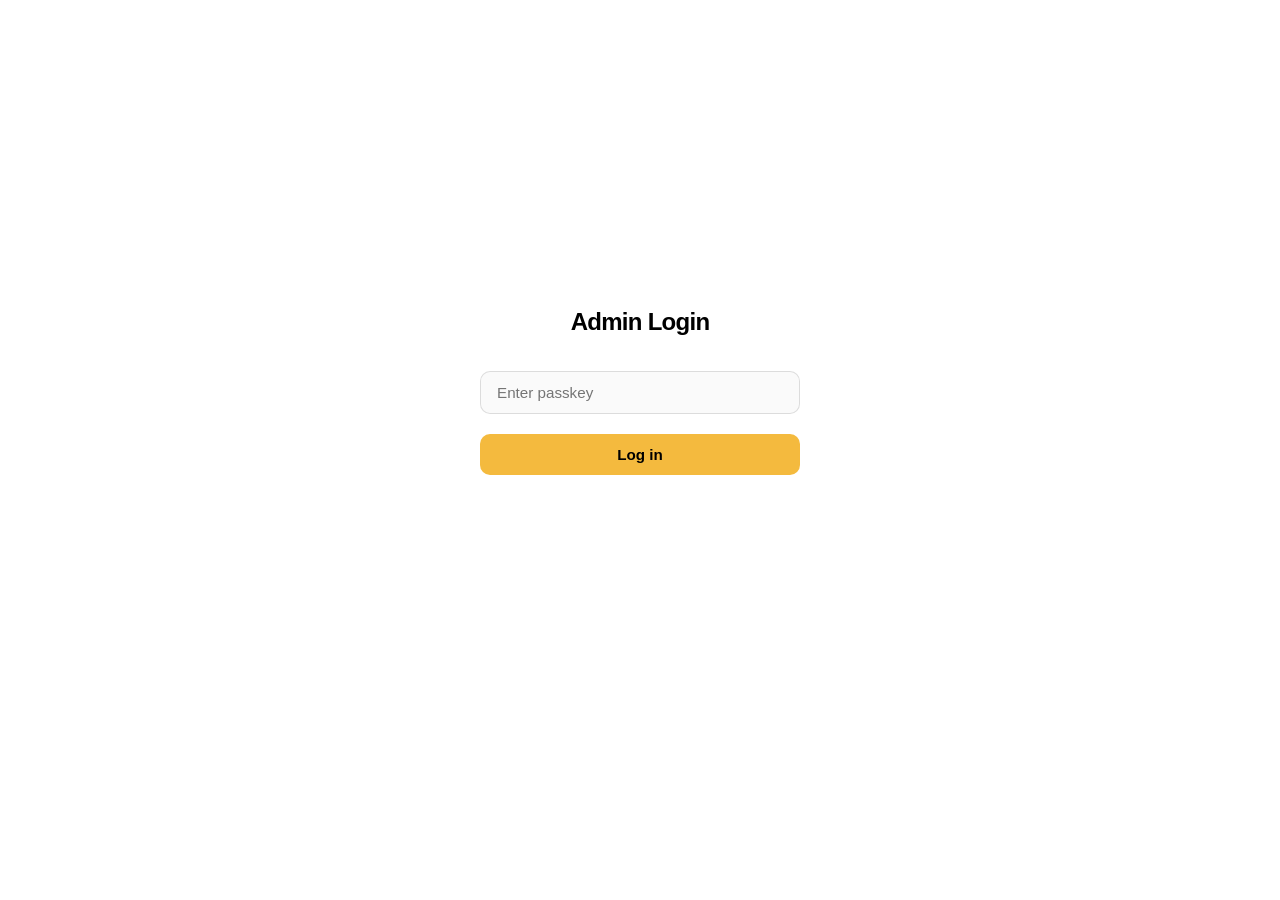
<file: admin.html>
<!DOCTYPE html>
<html lang="en">
<head>
    <meta charset="UTF-8">
    <meta name="viewport" content="width=device-width, initial-scale=1.0">
    <title>SC+ Admin</title>
    <link rel="stylesheet" href="styles.css">
    <style>
        body {
            display: block;
            padding: 2rem;
        }

        .login-screen {
            min-height: 80vh;
            display: flex;
            flex-direction: column;
            align-items: center;
            justify-content: center;
            gap: 1.25rem;
        }

        .login-screen h1 {
            font-size: 1.5rem;
        }

        .login-screen input {
            width: 320px;
            padding: 0.75rem 1rem;
            border-radius: 10px;
            border: 1px solid var(--input-border);
            background: var(--input-bg);
            font-family: var(--font-main);
            font-size: 0.95rem;
        }

        .login-screen input:focus {
            outline: none;
            border-color: var(--solar-primary);
            box-shadow: 0 0 0 3px var(--focus-ring);
        }

        .login-screen button {
            width: 320px;
            padding: 0.75rem;
            border: none;
            border-radius: 10px;
            background: var(--solar-primary);
            color: #000;
            font-family: var(--font-main);
            font-size: 0.95rem;
            font-weight: 600;
            cursor: pointer;
            transition: opacity 0.2s;
        }

        .login-screen button:hover {
            opacity: 0.85;
        }

        .login-error {
            color: #c0392b;
            font-size: 0.85rem;
            display: none;
        }

        .admin-panel {
            display: none;
            max-width: 1100px;
            margin: 0 auto;
        }

        .admin-header {
            display: flex;
            align-items: center;
            justify-content: space-between;
            margin-bottom: 2rem;
        }

        .admin-header h1 {
            font-size: 1.5rem;
        }

        .admin-count {
            font-size: 0.95rem;
            color: var(--text-secondary);
        }

        .admin-table {
            width: 100%;
            border-collapse: collapse;
            font-size: 0.9rem;
        }

        .admin-table th {
            text-align: left;
            padding: 0.75rem 1rem;
            border-bottom: 2px solid var(--glass-border);
            font-weight: 600;
            color: var(--text-secondary);
            font-size: 0.8rem;
            text-transform: uppercase;
            letter-spacing: 0.03em;
        }

        .admin-table td {
            padding: 0.75rem 1rem;
            border-bottom: 1px solid var(--glass-border);
        }

        .admin-table tr:hover td {
            background: rgba(244, 186, 62, 0.04);
        }

        .empty-state {
            text-align: center;
            padding: 4rem 2rem;
            color: var(--text-secondary);
        }

        .refresh-btn {
            padding: 0.5rem 1rem;
            border: 1px solid var(--glass-border);
            border-radius: 8px;
            background: transparent;
            font-family: var(--font-main);
            font-size: 0.85rem;
            cursor: pointer;
            transition: border-color 0.2s;
        }

        .refresh-btn:hover {
            border-color: var(--solar-primary);
        }
    </style>
</head>
<body>
    <div class="login-screen" id="login-screen">
        <h1>Admin Login</h1>
        <input type="password" id="passkey-input" placeholder="Enter passkey" autocomplete="off">
        <button id="login-btn">Log in</button>
        <p class="login-error" id="login-error">Incorrect passkey</p>
    </div>

    <div class="admin-panel" id="admin-panel">
        <div class="admin-header">
            <h1>Waitlist Submissions</h1>
            <div style="display: flex; align-items: center; gap: 1rem;">
                <span class="admin-count" id="count"></span>
                <button class="refresh-btn" id="refresh-btn">Refresh</button>
            </div>
        </div>
        <table class="admin-table">
            <thead>
                <tr>
                    <th>Date</th>
                    <th>Company</th>
                    <th>Name</th>
                    <th>Email</th>
                    <th>Phone</th>
                    <th>States</th>
                </tr>
            </thead>
            <tbody id="submissions-body"></tbody>
        </table>
        <div class="empty-state" id="empty-state" style="display:none;">No submissions yet.</div>
    </div>

    <script>
        const SUPABASE_URL = 'https://wsbjiqhndtudqdifdpom.supabase.co';
        const SUPABASE_KEY = 'eyJhbGciOiJIUzI1NiIsInR5cCI6IkpXVCJ9.eyJpc3MiOiJzdXBhYmFzZSIsInJlZiI6IndzYmppcWhuZHR1ZHFkaWZkcG9tIiwicm9sZSI6ImFub24iLCJpYXQiOjE3NzU1NzQ2MjMsImV4cCI6MjA5MTE1MDYyM30.OkxPcF3KDHHpG0NV3y6g_ui0dcuKzI5s97cewhe8QzU';
        const PASSKEY = SUPABASE_KEY;

        const loginScreen = document.getElementById('login-screen');
        const adminPanel = document.getElementById('admin-panel');
        const passInput = document.getElementById('passkey-input');
        const loginBtn = document.getElementById('login-btn');
        const loginError = document.getElementById('login-error');
        const tbody = document.getElementById('submissions-body');
        const countEl = document.getElementById('count');
        const emptyState = document.getElementById('empty-state');
        const refreshBtn = document.getElementById('refresh-btn');

        function handleLogin() {
            if (passInput.value === PASSKEY) {
                loginScreen.style.display = 'none';
                adminPanel.style.display = 'block';
                loadSubmissions();
            } else {
                loginError.style.display = 'block';
            }
        }

        loginBtn.addEventListener('click', handleLogin);
        passInput.addEventListener('keydown', (e) => {
            if (e.key === 'Enter') handleLogin();
            loginError.style.display = 'none';
        });

        async function loadSubmissions() {
            const res = await fetch(`${SUPABASE_URL}/rest/v1/submissions?select=*&order=created_at.desc`, {
                headers: {
                    'apikey': SUPABASE_KEY,
                    'Authorization': `Bearer ${SUPABASE_KEY}`
                }
            });

            const data = await res.json();
            tbody.innerHTML = '';

            if (data.length === 0) {
                emptyState.style.display = 'block';
                countEl.textContent = '0 submissions';
                return;
            }

            emptyState.style.display = 'none';
            countEl.textContent = `${data.length} submission${data.length !== 1 ? 's' : ''}`;

            data.forEach(row => {
                const tr = document.createElement('tr');
                const date = new Date(row.created_at).toLocaleDateString('en-US', {
                    month: 'short', day: 'numeric', year: 'numeric',
                    hour: 'numeric', minute: '2-digit'
                });
                tr.innerHTML = `
                    <td>${date}</td>
                    <td>${row.company || ''}</td>
                    <td>${row.first_name || ''} ${row.last_name || ''}</td>
                    <td>${row.email || ''}</td>
                    <td>${row.phone || ''}</td>
                    <td>${row.states || ''}</td>
                `;
                tbody.appendChild(tr);
            });
        }

        refreshBtn.addEventListener('click', loadSubmissions);
    </script>
</body>
</html>
</file>
<file: styles.css>
:root {
    --bg-light: #FFFFFF;
    --text-primary: #000000;
    --text-secondary: #555555;
    --solar-primary: #f4ba3e;
    --solar-secondary: #d4a235;
    --accent: #f4ba3e;
    --glass-bg: rgba(0, 0, 0, 0.02);
    --glass-border: rgba(0, 0, 0, 0.08);
    --input-bg: rgba(0, 0, 0, 0.02);
    --input-border: rgba(0, 0, 0, 0.12);
    --focus-ring: rgba(244, 186, 62, 0.3);
    --font-main: 'SF Pro Display', -apple-system, BlinkMacSystemFont, 'Segoe UI', Roboto, Helvetica, Arial, sans-serif;
}

* {
    margin: 0;
    padding: 0;
    box-sizing: border-box;
}

body {
    background-color: var(--bg-light);
    color: var(--text-primary);
    font-family: var(--font-main);
    min-height: 100vh;
    display: flex;
    flex-direction: column;
    align-items: center;
    overflow-x: hidden;
    position: relative;
    line-height: 1.5;
}

/* ── Intro Curtain (white, seamless) ── */
.intro-curtain {
    position: fixed;
    top: 0;
    left: 0;
    width: 100vw;
    height: 100vh;
    background: #FFFFFF;
    z-index: 1000;
    display: flex;
    flex-direction: column;
    align-items: center;
    justify-content: center;
    gap: 2rem;
    transition: opacity 1s cubic-bezier(0.4, 0, 0.2, 1);
}

.intro-curtain.fading {
    opacity: 0;
    pointer-events: none;
}

.intro-curtain.done {
    display: none;
}

.curtain-logo {
    opacity: 0;
    transform: scale(0.7);
    transition: opacity 0.8s cubic-bezier(0.16, 1, 0.3, 1),
                transform 0.8s cubic-bezier(0.16, 1, 0.3, 1),
                filter 0.8s ease;
}

.curtain-logo.visible {
    opacity: 1;
    transform: scale(1);
    filter: drop-shadow(0 0 25px rgba(244, 186, 62, 0.5));
}

.curtain-logo.visible.shine {
    overflow: visible;
    position: relative;
}

.curtain-logo.visible.shine::after {
    content: '';
    position: absolute;
    top: -20%;
    left: -60%;
    width: 40%;
    height: 140%;
    background: linear-gradient(
        105deg,
        transparent 30%,
        rgba(255, 255, 255, 0.6) 45%,
        rgba(255, 255, 255, 0.8) 50%,
        rgba(255, 255, 255, 0.6) 55%,
        transparent 70%
    );
    animation: shineSwipe 1.2s cubic-bezier(0.4, 0, 0.2, 1) forwards;
    pointer-events: none;
}

@keyframes shineSwipe {
    0% { left: -60%; }
    100% { left: 160%; }
}

.curtain-logo.glow-out {
    filter: drop-shadow(0 0 0px transparent);
    transition: filter 0.6s ease;
}

.curtain-line {
    width: 0;
    height: 2px;
    background: linear-gradient(90deg, transparent, #f4ba3e, transparent);
    box-shadow: 0 0 20px rgba(244, 186, 62, 0.4), 0 0 40px rgba(244, 186, 62, 0.2);
    border-radius: 2px;
}

.curtain-line.expand {
    animation: lineExpand 0.7s cubic-bezier(0.16, 1, 0.3, 1) forwards;
}

.curtain-line.shrink {
    animation: lineShrink 0.5s cubic-bezier(0.4, 0, 1, 1) forwards;
}

@keyframes lineExpand {
    to { width: min(60%, 400px); }
}

@keyframes lineShrink {
    to { width: 0; opacity: 0; }
}

/* ── Ambient Background ── */
.ambient-background {
    position: fixed;
    top: 0;
    left: 0;
    width: 100vw;
    height: 100vh;
    z-index: -1;
    overflow: hidden;
    background: var(--bg-light);
}

/* Slow-moving gradient mesh */
.gradient-mesh {
    position: absolute;
    inset: -20%;
    width: 140%;
    height: 140%;
    background:
        radial-gradient(ellipse 700px 500px at 20% 30%, rgba(244, 186, 62, 0.15), transparent),
        radial-gradient(ellipse 600px 600px at 80% 70%, rgba(244, 186, 62, 0.12), transparent),
        radial-gradient(ellipse 500px 400px at 50% 50%, rgba(244, 186, 62, 0.08), transparent);
    animation: meshShift 15s ease-in-out infinite alternate;
}

@keyframes meshShift {
    0% { transform: translate(0, 0); }
    50% { transform: translate(80px, -60px); }
    100% { transform: translate(-60px, 80px); }
}

.glow-orb {
    position: absolute;
    border-radius: 50%;
    filter: blur(80px);
}

.orb-1 {
    width: 500px;
    height: 500px;
    background: rgba(244, 186, 62, 0.18);
    top: -100px;
    left: -50px;
    animation: floatOrb1 12s ease-in-out infinite alternate;
}

.orb-2 {
    width: 600px;
    height: 600px;
    background: rgba(244, 186, 62, 0.12);
    bottom: -150px;
    right: -100px;
    animation: floatOrb2 14s ease-in-out infinite alternate;
}

.orb-3 {
    width: 400px;
    height: 400px;
    background: rgba(244, 186, 62, 0.14);
    top: 35%;
    left: 55%;
    animation: floatOrb3 16s ease-in-out infinite alternate;
}

@keyframes floatOrb1 {
    0% { transform: translate(0, 0); }
    100% { transform: translate(120px, 80px); }
}

@keyframes floatOrb2 {
    0% { transform: translate(0, 0); }
    100% { transform: translate(-100px, -70px); }
}

@keyframes floatOrb3 {
    0% { transform: translate(0, 0); }
    100% { transform: translate(-80px, 60px); }
}

#particles-canvas {
    position: absolute;
    top: 0;
    left: 0;
    width: 100%;
    height: 100%;
    pointer-events: none;
}

/* ── Container & Typography ── */
.container {
    max-width: 800px;
    width: 100%;
    padding: 4rem 2rem;
    display: flex;
    flex-direction: column;
    align-items: center;
    gap: 3rem;
}

.hero {
    text-align: center;
}

/* ── Logo with persistent animation ── */
.logo {
    margin-bottom: 2rem;
    display: flex;
    justify-content: center;
    opacity: 0;
    transform: translateY(20px);
}

.logo.revealed {
    opacity: 1;
    transform: translateY(0);
    transition: opacity 0.8s cubic-bezier(0.16, 1, 0.3, 1),
                transform 0.8s cubic-bezier(0.16, 1, 0.3, 1);
}

.logo svg {
    filter: drop-shadow(0 4px 12px rgba(244, 186, 62, 0.15));
}

h1 {
    font-size: clamp(2.5rem, 5vw, 4rem);
    font-weight: 600;
    line-height: 1.1;
    margin-bottom: 1rem;
    letter-spacing: -0.03em;
    color: var(--text-primary);
}

.hero p {
    font-size: 1.125rem;
    color: var(--text-secondary);
    max-width: 500px;
    margin: 0 auto;
    opacity: 0;
    transform: translateY(15px);
}

.hero p.revealed {
    opacity: 1;
    transform: translateY(0);
    transition: opacity 0.7s cubic-bezier(0.16, 1, 0.3, 1),
                transform 0.7s cubic-bezier(0.16, 1, 0.3, 1);
}

/* ── Heading word-by-word reveal ── */
.hero h1 .word {
    display: inline-block;
    opacity: 0;
    transform: translateY(25px) rotateX(40deg);
    transition: opacity 0.6s cubic-bezier(0.16, 1, 0.3, 1),
                transform 0.6s cubic-bezier(0.16, 1, 0.3, 1);
    margin-right: 0.2em;
    transform-origin: bottom center;
}

.hero h1 .word.revealed {
    opacity: 1;
    transform: translateY(0) rotateX(0deg);
}

/* ── Perks List ── */
.perks-list {
    list-style: none;
    display: flex;
    flex-direction: column;
    gap: 0.75rem;
    margin-top: 1.5rem;
    text-align: left;
    max-width: 360px;
    margin-left: auto;
    margin-right: auto;
}

.perks-list li {
    display: flex;
    align-items: center;
    gap: 0.75rem;
    font-size: 0.95rem;
    color: var(--text-secondary);
    opacity: 0;
    transform: translateX(-10px);
}

.perks-list li.revealed {
    opacity: 1;
    transform: translateX(0);
    transition: opacity 0.5s cubic-bezier(0.16, 1, 0.3, 1),
                transform 0.5s cubic-bezier(0.16, 1, 0.3, 1);
}

.perks-list li::before {
    content: '';
    flex-shrink: 0;
    width: 20px;
    height: 20px;
    border-radius: 50%;
    background: rgba(244, 186, 62, 0.12);
    border: 1.5px solid var(--solar-primary);
    background-image: url("data:image/svg+xml,%3Csvg xmlns='http://www.w3.org/2000/svg' viewBox='0 0 24 24' fill='none' stroke='%23f4ba3e' stroke-width='3' stroke-linecap='round' stroke-linejoin='round'%3E%3Cpath d='M20 6L9 17l-5-5'/%3E%3C/svg%3E");
    background-size: 12px;
    background-repeat: no-repeat;
    background-position: center;
}

.form-note {
    font-size: 0.85rem;
    color: var(--text-secondary);
    text-align: center;
    margin-top: 1rem;
}

.form-heading {
    font-size: 1.5rem;
    font-weight: 600;
    color: var(--text-primary);
    margin-bottom: 1rem;
    text-align: center;
}

/* ── Form Styles ── */
.form-wrapper {
    width: 100%;
    max-width: 600px;
    opacity: 0;
    transform: translateY(30px);
}

.form-wrapper.revealed {
    opacity: 1;
    transform: translateY(0);
    transition: opacity 0.9s cubic-bezier(0.16, 1, 0.3, 1),
                transform 0.9s cubic-bezier(0.16, 1, 0.3, 1);
}

.form-glass {
    background-color: #FFFFFF;
    border: 1px solid var(--glass-border);
    border-radius: 24px;
    padding: 3rem;
    backdrop-filter: blur(20px);
    -webkit-backdrop-filter: blur(20px);
    box-shadow: 0 30px 60px rgba(0, 0, 0, 0.06);
    position: relative;
    overflow: hidden;
}

form {
    display: flex;
    flex-direction: column;
    gap: 1.5rem;
}

.input-row {
    display: flex;
    gap: 1.5rem;
}

.input-group {
    position: relative;
    flex: 1;
}

.input-group input {
    width: 100%;
    background: var(--input-bg);
    border: 1px solid var(--input-border);
    border-radius: 12px;
    padding: 1.2rem 1rem 0.6rem;
    color: var(--text-primary);
    font-family: inherit;
    font-size: 1rem;
    outline: none;
    transition: all 0.3s ease;
}

.input-group input:hover {
    border-color: rgba(0, 0, 0, 0.2);
    background: rgba(0, 0, 0, 0.03);
}

.input-group input:focus {
    border-color: var(--solar-primary);
    box-shadow: 0 0 0 3px var(--focus-ring);
    background: rgba(0, 0, 0, 0.01);
}

.input-group label {
    position: absolute;
    left: 1rem;
    top: 50%;
    transform: translateY(-50%);
    color: var(--text-secondary);
    font-size: 1rem;
    pointer-events: none;
    transition: all 0.2s ease;
}

.input-group input:focus ~ label,
.input-group input:not(:placeholder-shown) ~ label {
    top: 0.4rem;
    transform: translateY(0);
    font-size: 0.75rem;
    color: var(--solar-secondary);
}

/* ── States Section ── */
.states-section {
    margin-top: 1rem;
}

.states-section h3 {
    font-size: 1rem;
    font-weight: 500;
    margin-bottom: 1rem;
    color: var(--text-primary);
}

.states-section .subtitle {
    font-size: 0.85rem;
    color: var(--text-secondary);
    font-weight: 400;
}

.states-grid {
    display: grid;
    grid-template-columns: repeat(auto-fill, minmax(60px, 1fr));
    gap: 0.5rem;
    max-height: 200px;
    overflow-y: auto;
    padding-right: 0.5rem;
}

.states-grid::-webkit-scrollbar { width: 4px; }
.states-grid::-webkit-scrollbar-track { background: rgba(0, 0, 0, 0.02); border-radius: 4px; }
.states-grid::-webkit-scrollbar-thumb { background: rgba(0, 0, 0, 0.1); border-radius: 4px; }
.states-grid::-webkit-scrollbar-thumb:hover { background: rgba(0, 0, 0, 0.2); }

.state-checkbox {
    position: relative;
    cursor: pointer;
}

.state-checkbox input {
    position: absolute;
    opacity: 0;
    cursor: pointer;
    height: 0;
    width: 0;
}

.state-label {
    display: block;
    text-align: center;
    padding: 0.5rem;
    background: var(--input-bg);
    border: 1px solid var(--input-border);
    border-radius: 8px;
    font-size: 0.85rem;
    color: var(--text-secondary);
    transition: all 0.2s cubic-bezier(0.16, 1, 0.3, 1);
    user-select: none;
}

.state-checkbox:hover .state-label {
    border-color: rgba(0, 0, 0, 0.25);
    color: var(--text-primary);
}

.state-checkbox input:checked ~ .state-label {
    background: rgba(244, 186, 62, 0.12);
    border-color: var(--solar-primary);
    color: var(--solar-secondary);
}

/* ── Button ── */
.submit-btn {
    margin-top: 1rem;
    background: var(--solar-primary);
    color: #000;
    border: none;
    padding: 1rem 2rem;
    border-radius: 12px;
    font-size: 1rem;
    font-weight: 600;
    font-family: inherit;
    cursor: pointer;
    display: flex;
    align-items: center;
    justify-content: center;
    gap: 0.5rem;
    transition: all 0.3s ease;
    box-shadow: 0 10px 20px rgba(244, 186, 62, 0.2);
}

.submit-btn:hover {
    transform: translateY(-2px);
    box-shadow: 0 15px 25px rgba(244, 186, 62, 0.3);
    filter: brightness(1.05);
}

.submit-btn:active {
    transform: translateY(1px);
}

.submit-btn svg {
    transition: transform 0.3s ease;
}

.submit-btn:hover svg {
    transform: translateX(4px);
}

/* ── Stagger form fields on reveal ── */
.form-wrapper.revealed .input-group,
.form-wrapper.revealed .states-section,
.form-wrapper.revealed .submit-btn {
    opacity: 0;
    animation: staggerIn 0.5s cubic-bezier(0.16, 1, 0.3, 1) forwards;
}

.form-wrapper.revealed > .form-glass > form > .input-group:nth-child(1) { animation-delay: 0.05s; }
.form-wrapper.revealed > .form-glass > form > .input-row .input-group:nth-child(1) { animation-delay: 0.15s; }
.form-wrapper.revealed > .form-glass > form > .input-row .input-group:nth-child(2) { animation-delay: 0.25s; }
.form-wrapper.revealed > .form-glass > form > .input-group:nth-child(3) { animation-delay: 0.35s; }
.form-wrapper.revealed > .form-glass > form > .states-section { animation-delay: 0.45s; }
.form-wrapper.revealed > .form-glass > form > .submit-btn { animation-delay: 0.55s; }

@keyframes staggerIn {
    from { opacity: 0; transform: translateY(12px); }
    to { opacity: 1; transform: translateY(0); }
}


/* ── Footer ── */
.site-footer {
    padding: 2rem 0 3rem;
    display: flex;
    justify-content: center;
    opacity: 0.4;
    transition: opacity 0.3s ease;
}

.site-footer:hover {
    opacity: 0.6;
}

/* ── Responsive ── */
@media (max-width: 640px) {
    .input-row {
        flex-direction: column;
        gap: 1.5rem;
    }
    .container {
        padding: 2rem 1rem;
    }
    .form-glass {
        padding: 2rem 1.5rem;
    }
    h1 {
        font-size: 2.25rem;
    }
}
</file>
